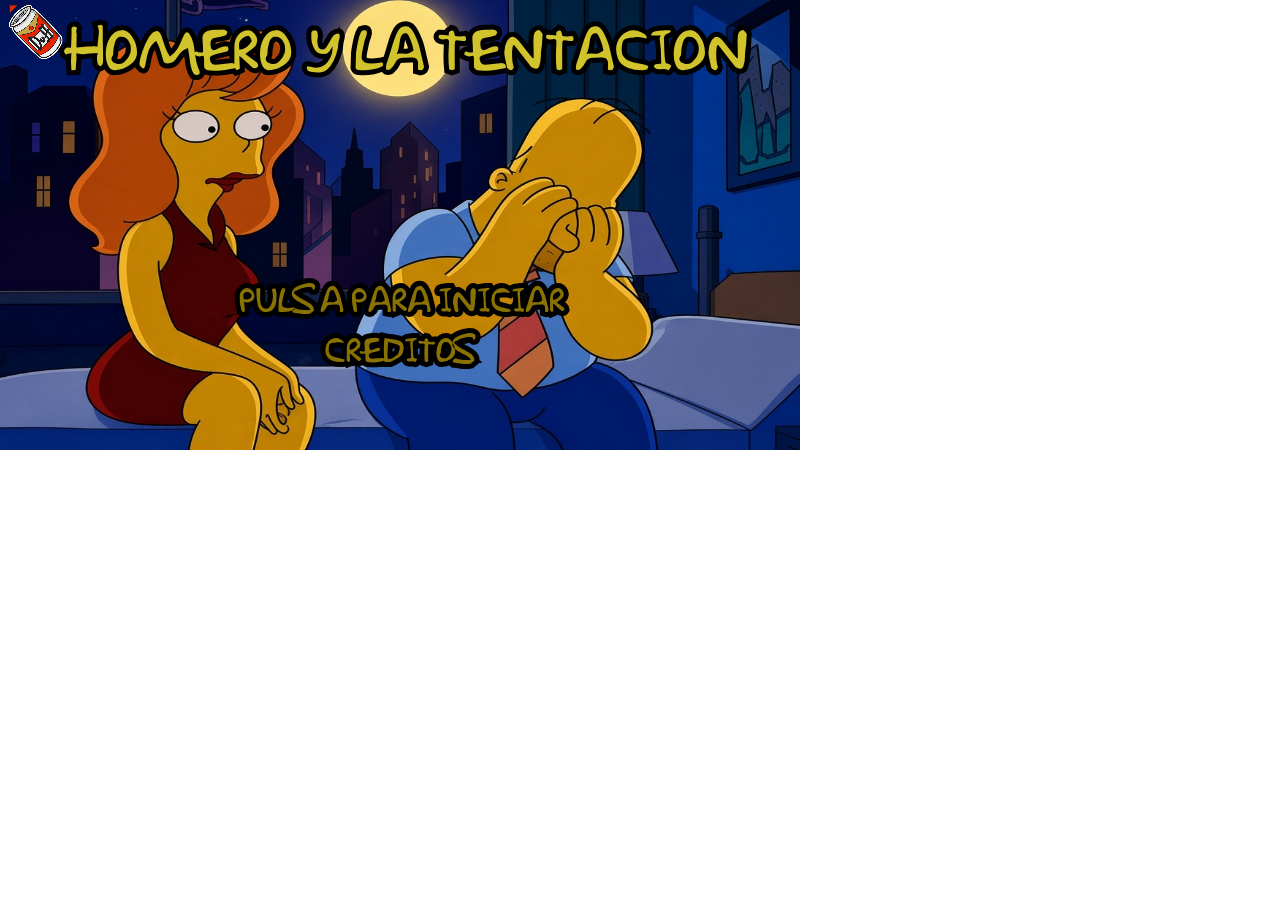
<file: tpfinalparte1/index.html>
<!DOCTYPE html>
<html>
<head>
  <meta charset="utf-8">
  <meta name="viewport" content="width=device-width, initial-scale=1.0">

  <!-- PLEASE NO CHANGES BELOW THIS LINE (UNTIL I SAY SO) -->
  <script language="javascript" type="text/javascript" src="libraries/p5.min.js"></script>
  <script language="javascript" type="text/javascript" src="libraries/p5.sound.min.js"></script>
  <script language="javascript" type="text/javascript" src="funciones.js"></script>
  <script language="javascript" type="text/javascript" src="tpfinalparte1.js"></script>
  <!-- OK, YOU CAN MAKE CHANGES BELOW THIS LINE AGAIN -->

  <style>
    body {
      padding: 0;
      margin: 0;
    }
  </style>
</head>

<body>
</body>
</html>
</file>
